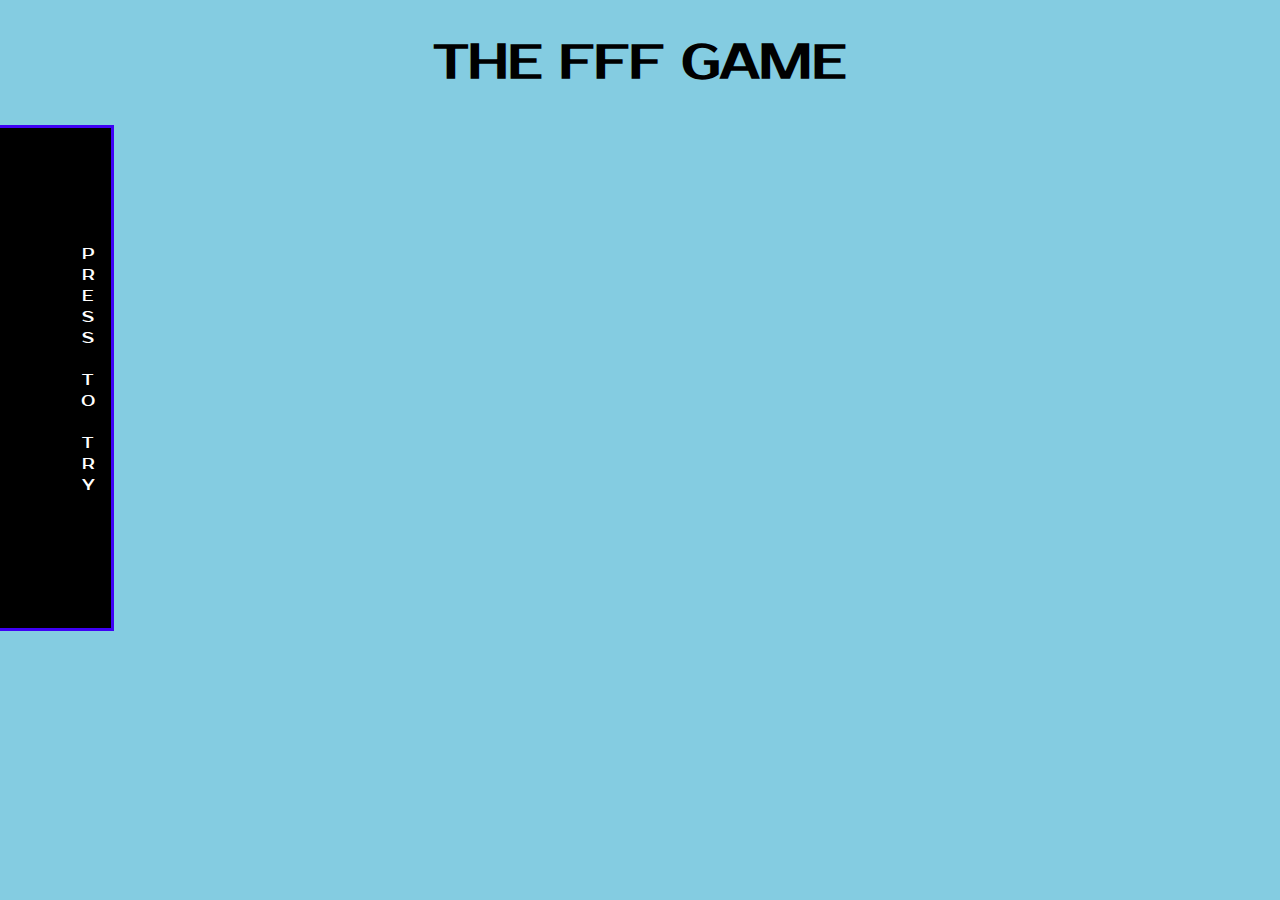
<file: html/index.html>
<!DOCTYPE html>
<html lang="es">
    <head>
        <title>THE FFF</title>
        <meta charset="utf-8">
        <meta name="description" content="THE FFF game demo">
        <meta name="keywords" content="games, fising, console">
        <meta name="author" content="Alexey Karagodin Igorevich">
        <meta name="viewport" content="width=device-width, initial-scale=1.0">
        <link rel="preconnect" href="https://fonts.googleapis.com">
        <link rel="preconnect" href="https://fonts.gstatic.com" crossorigin>
        <link href="https://fonts.googleapis.com/css2?family=Prosto+One&display=swap" rel="stylesheet">
        <link rel="stylesheet" href="../css/styles.css">
    </head>
    <body>
        <h1>THE FFF GAME</h1>
            <section id="game">
                <p id="try">PRESS TO TRY</p>
                <div><p class="instructions">Press UpArrow to throw the fishing rod</p></div>
                <div><p class="instructions" id="space">SPACE TO START<p></p></div>
                <div><p class="instructions" id="downArrow">Press DownArrow to take out the fishing rod</p></div>
            </section>
            <script src="../scripts/start.js"></script>
            <script src="../scripts/miniGame.js"></script>
            <script src="../scripts/swordfishAnimation.js"></script>
            <script src="../scripts/goToStart.js"></script>
    </body>
</html>
</file>
<file: css/styles.css>
body{
    font-family: 'Prosto One', cursive;
    background-color: rgb(132, 204, 225);
}

h1{
    text-align: center;
    font-size: 3rem;
}

#game{
    display: grid;
    grid-template-columns: 1fr;
    grid-template-rows: 150px auto 150px;
    gap: 5px;
    text-align:center;
    border: solid rgb(63, 1, 246);
    color: white;
    width:700px;
    height:500px;
    background-color: black;
    position: relative;
    right: 600px;
}

#try{
    padding-left: 650px;
    margin-top: 100px;
    writing-mode: vertical-rl;
    text-orientation: upright;
    cursor: pointer;
    grid-row: 1/4;
}

.instructions{
    display: none;
    text-align:center;
    padding-top:40px;
}

#space{font-size: bolder;}
</file>
